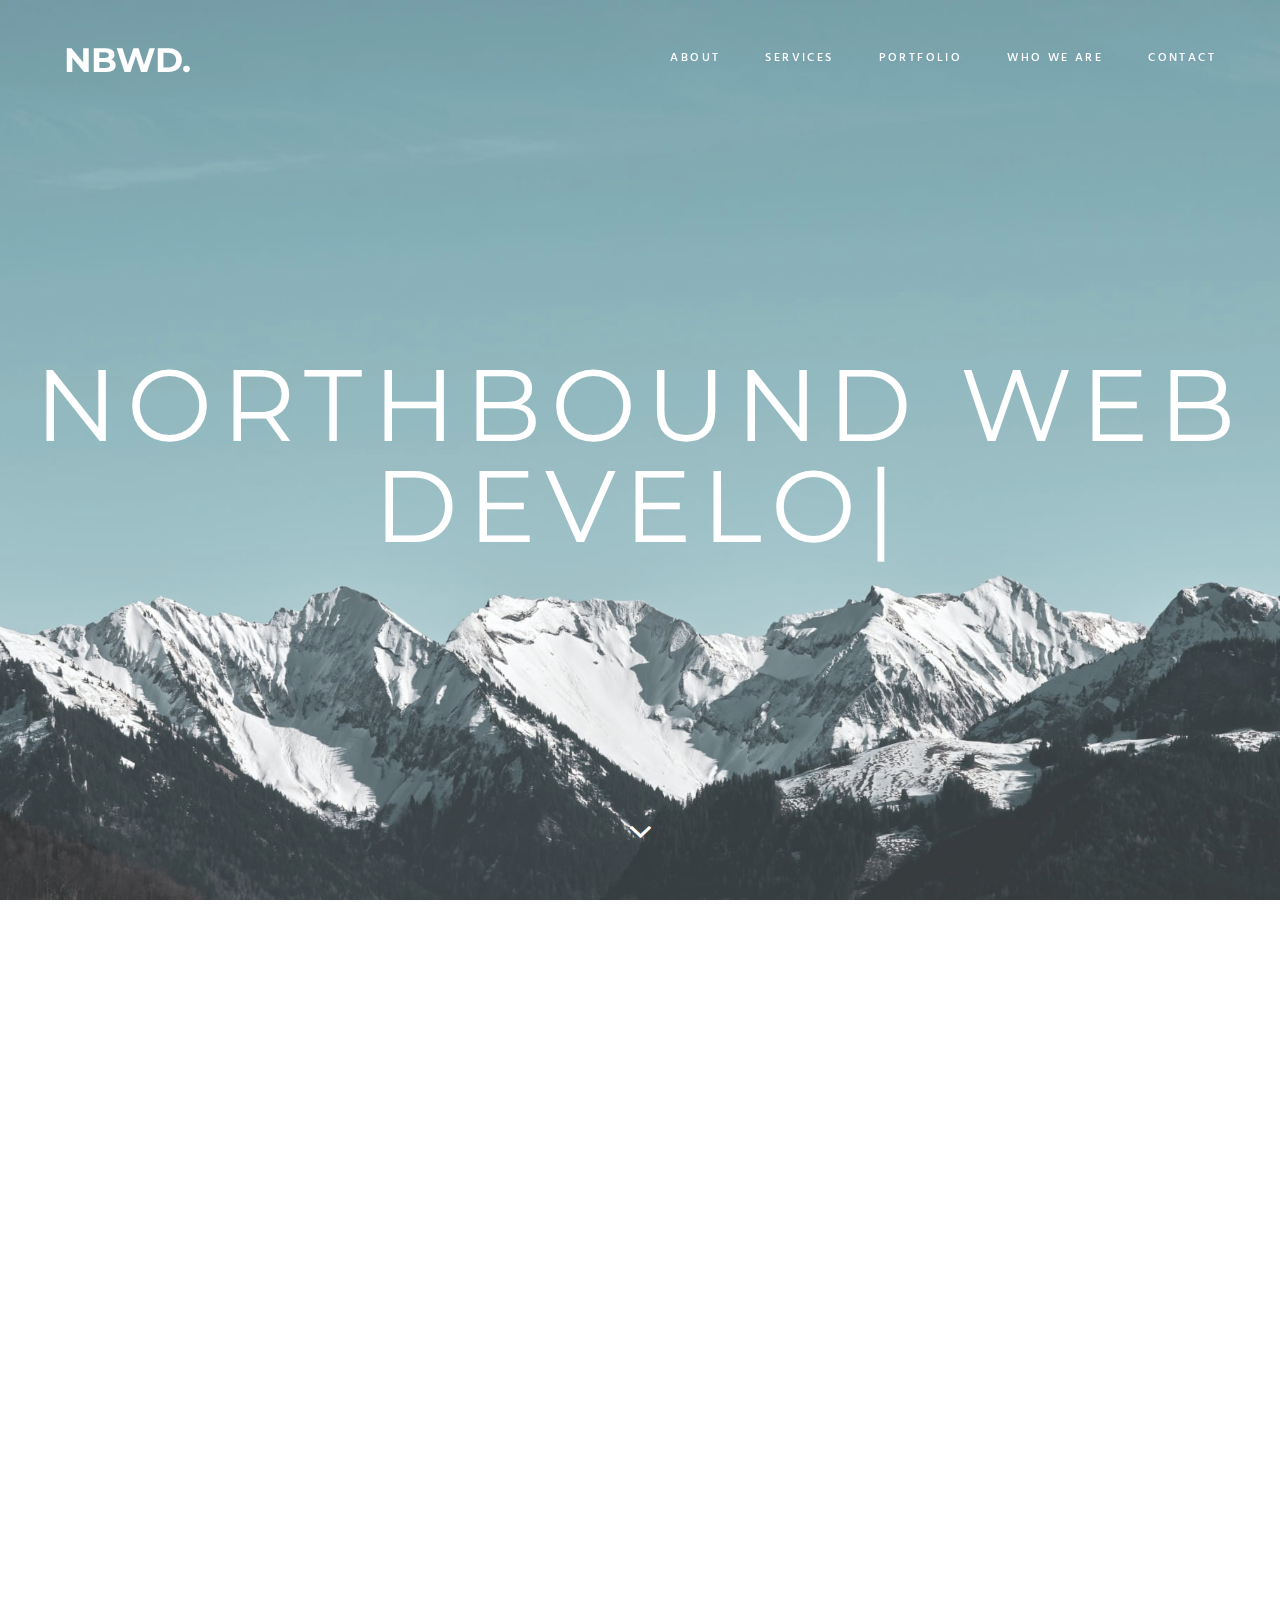
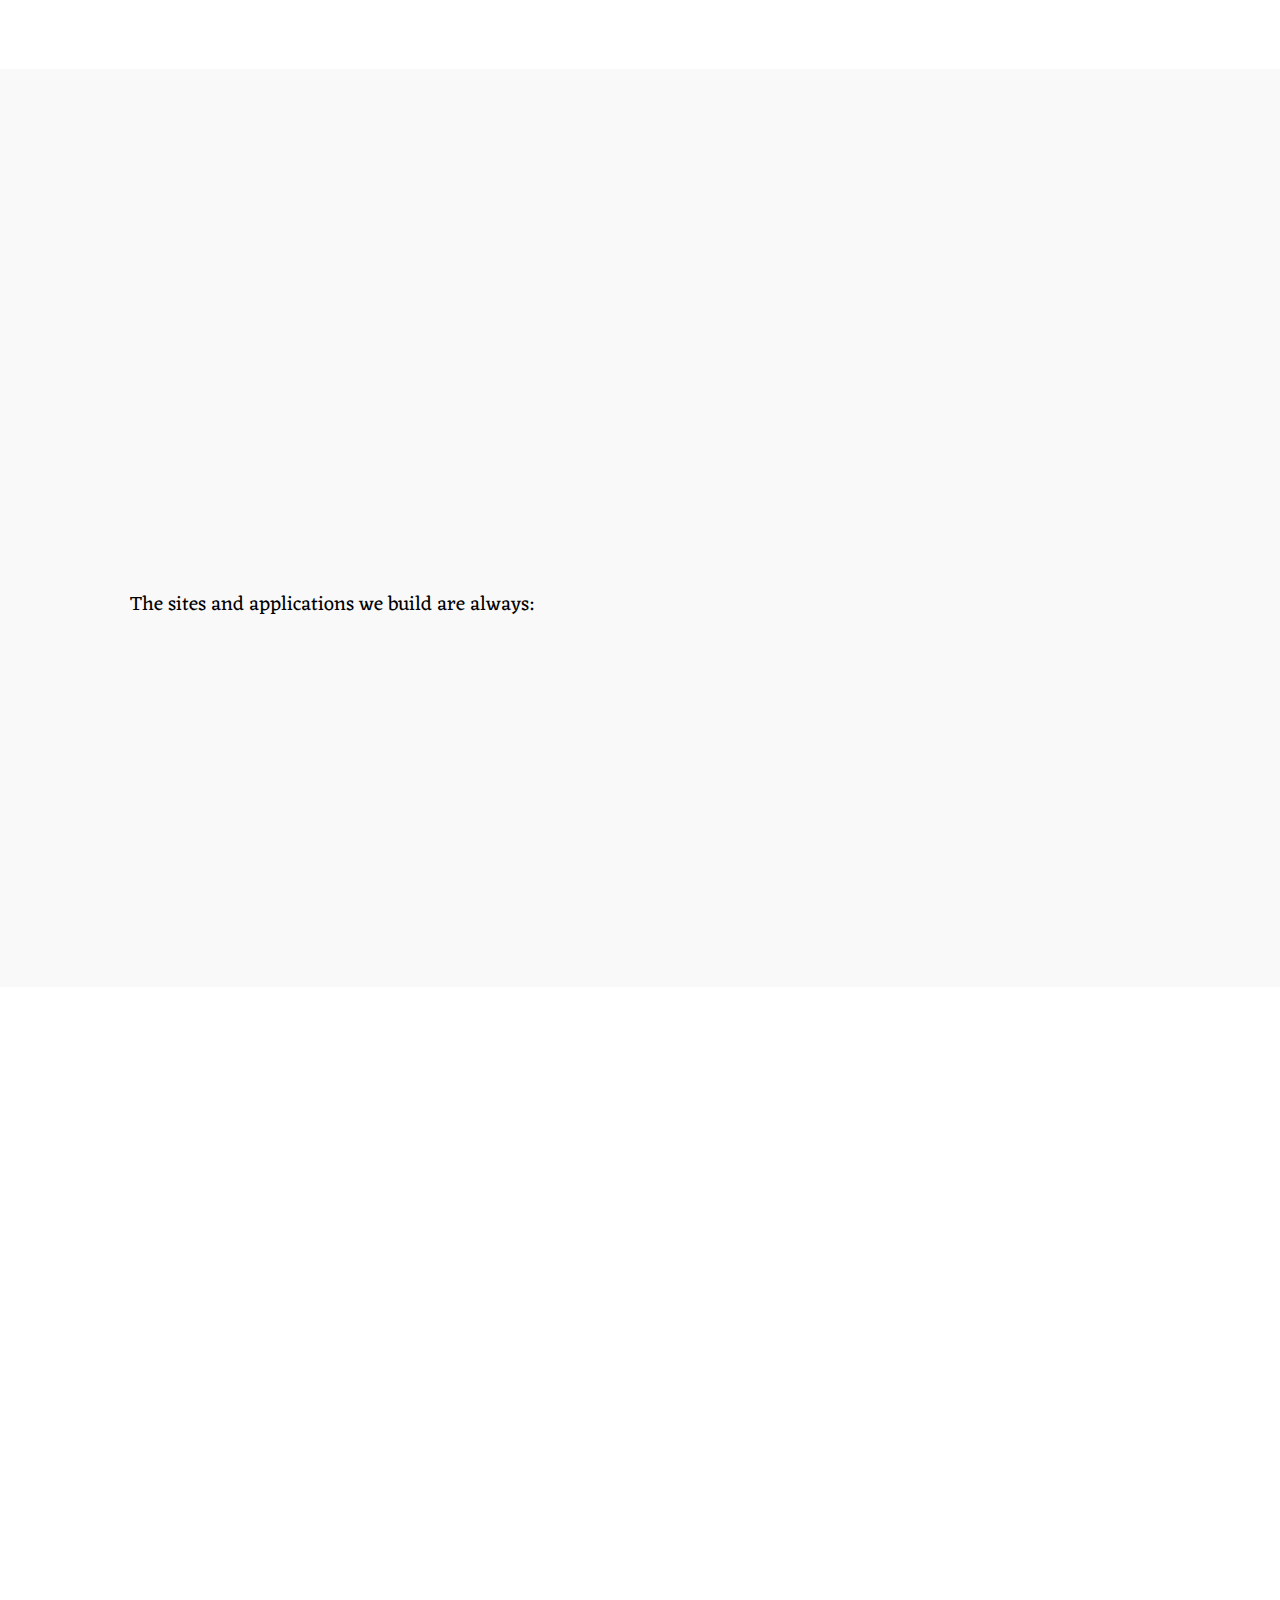
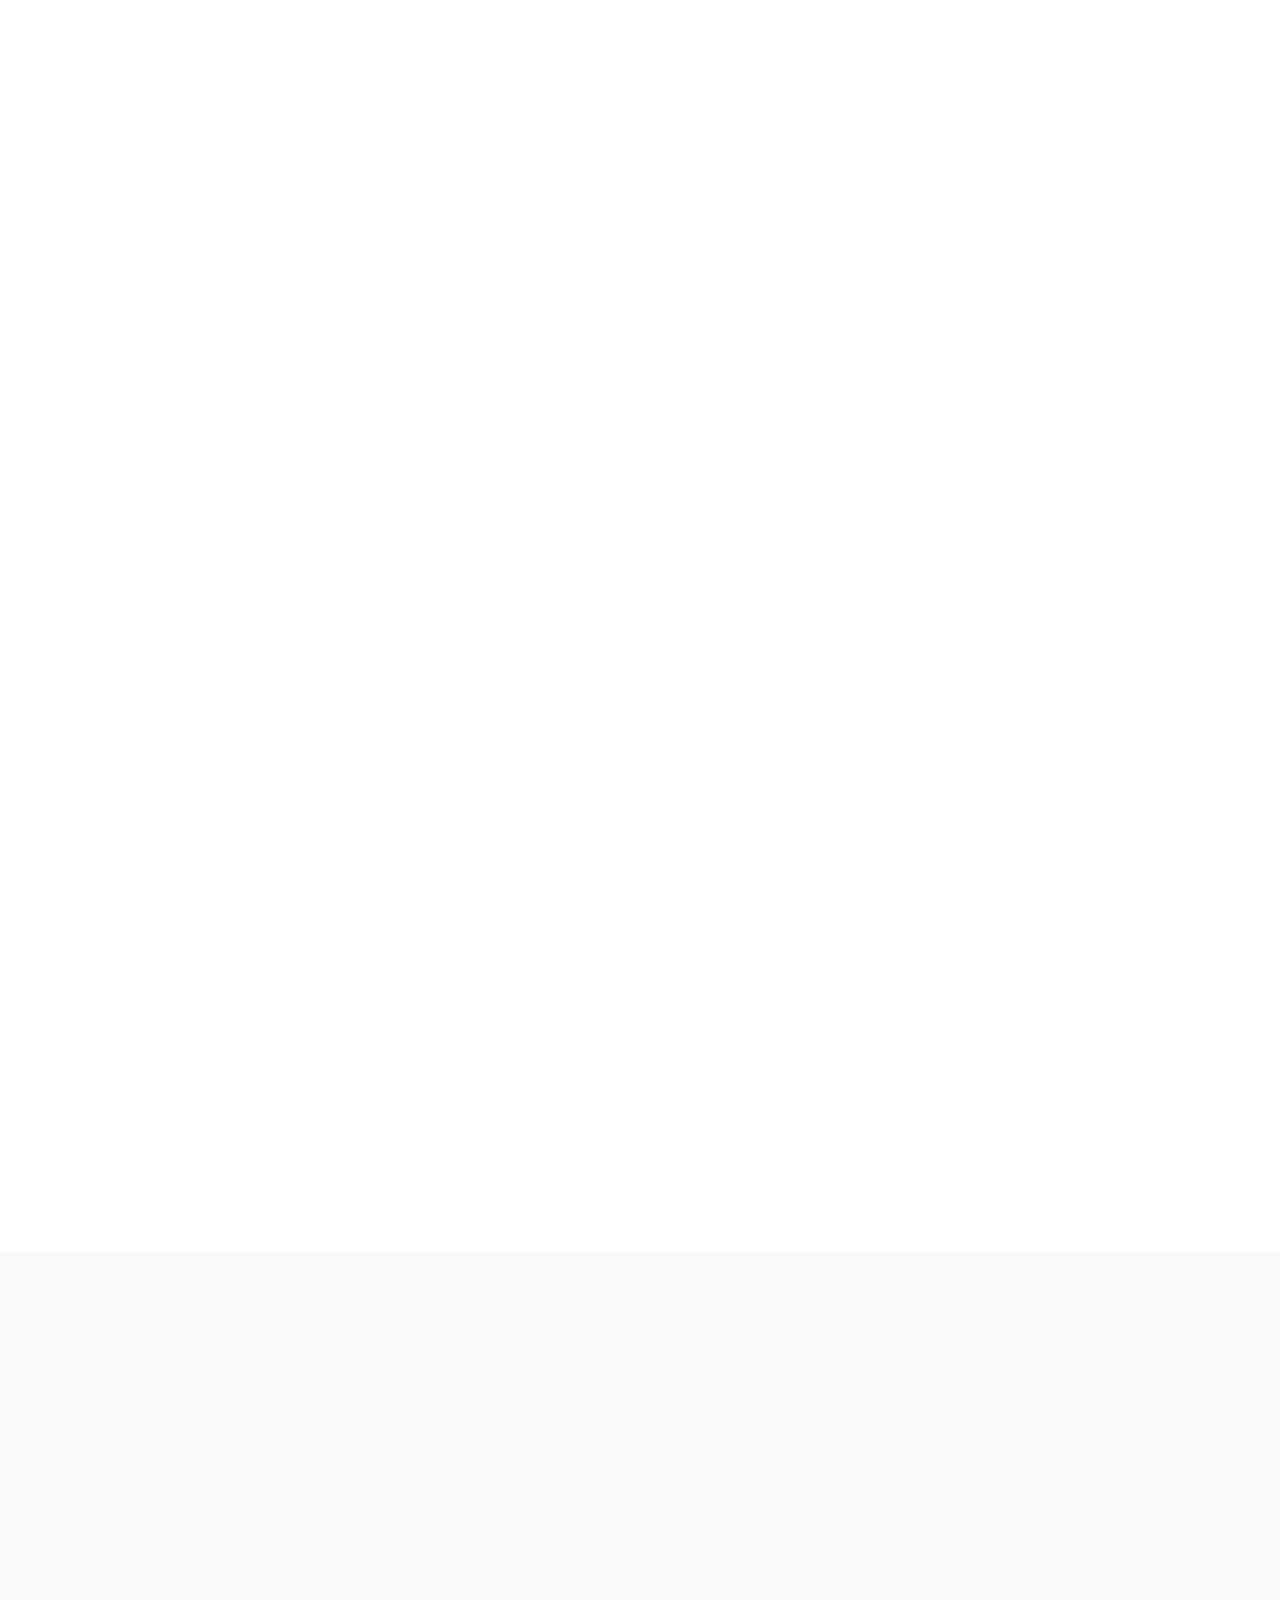
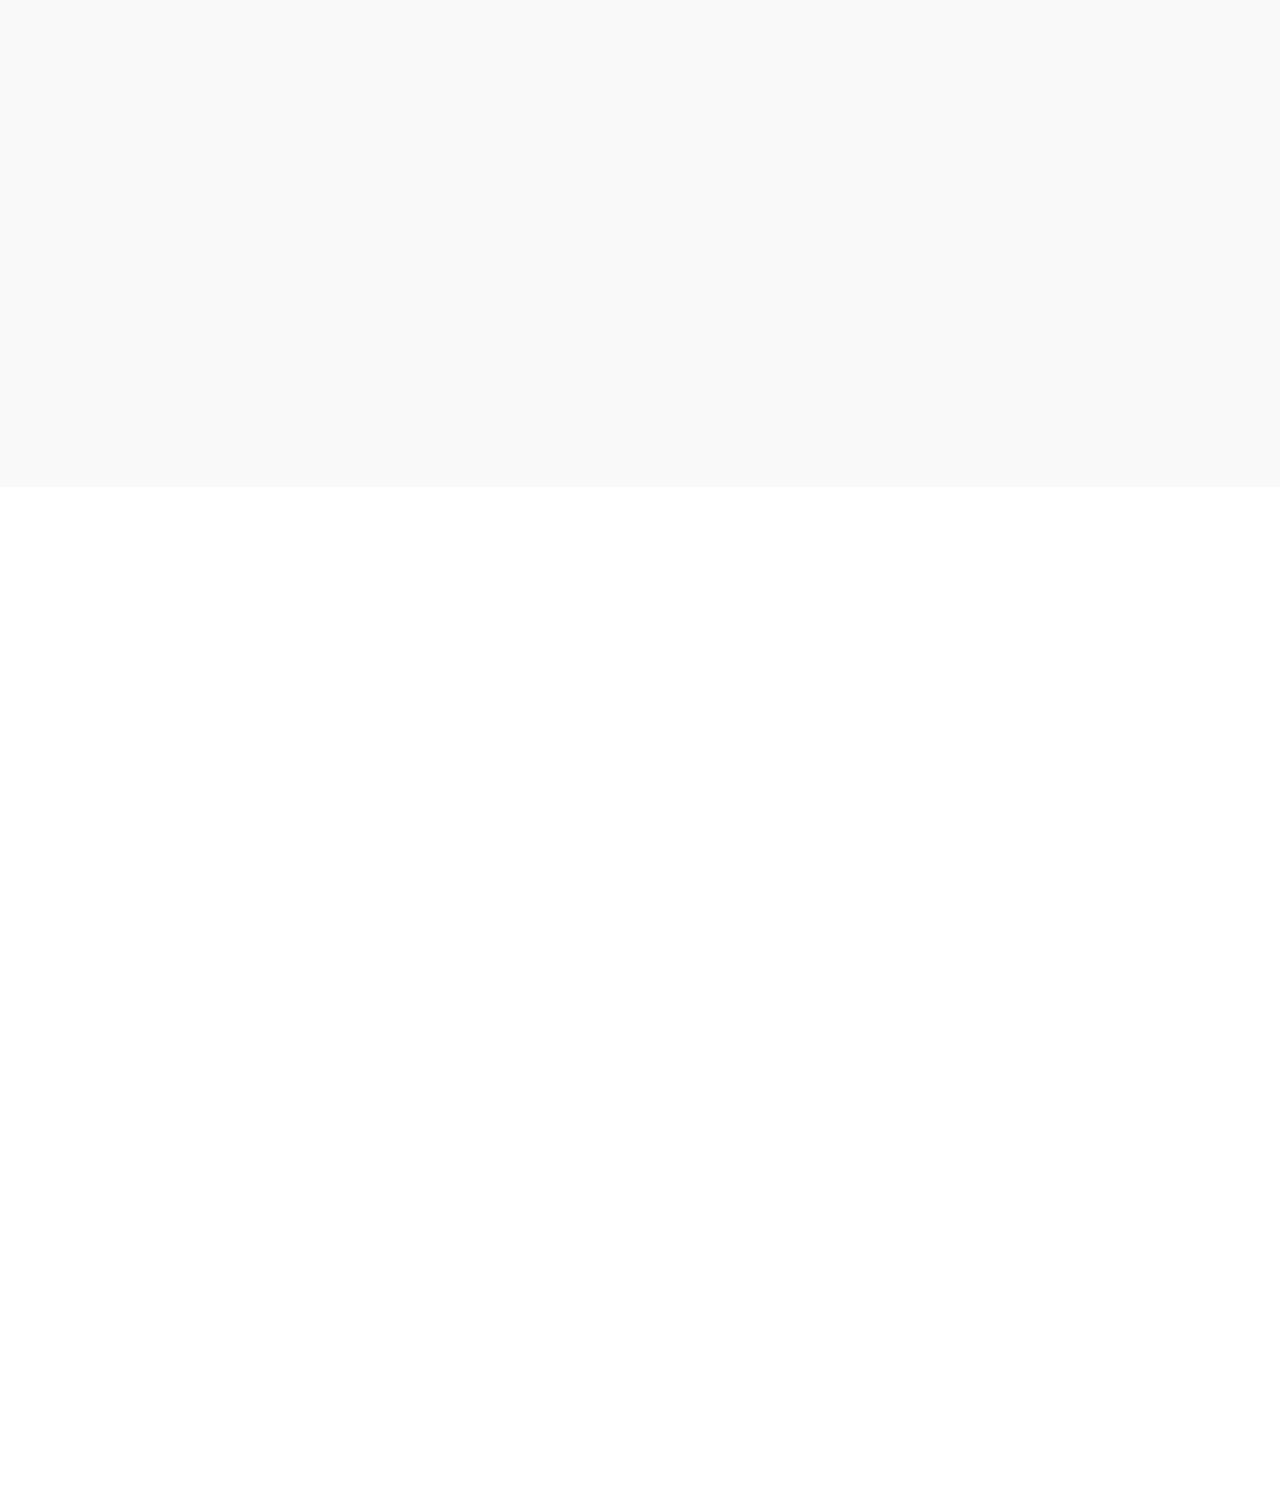
<file: index.html>
<!DOCTYPE html>
<html lang="en">
<head>
	
	<!-- Basic -->
	<meta http-equiv="Content-Type" content="text/html; charset=utf-8" />
	<title>Northbound Web Development</title>
	<meta name="description" content="Northbound Web Development is a family-owned web design and development firm in Denver, Colorado, specializing in mobile-friendly, optimized, accessible websites and web applications.">
	<meta name="keywords" content="web design, web development, denver, colorado">
	
	<!-- Mobile Specific Metas -->
	<meta name="viewport" content="width=device-width, initial-scale=1, user-scalable=yes">
	
	<!-- Load Fonts -->
	<link href="https://fonts.googleapis.com/css?family=Hind:300,400,500,600,700%7CMontserrat:400,700%7CEczar:400,500,600,700,800&display=swap" rel="stylesheet">
	
	<!-- CSS -->
	<link rel="stylesheet" href="css/basic.css" />
	<link rel="stylesheet" href="css/layout.css" />
	<link rel="stylesheet" href="css/blogs.css" />
	<link rel="stylesheet" href="css/ionicons.css" />
	<link rel="stylesheet" href="css/magnific-popup.css" />
	<link rel="stylesheet" href="css/animate.css" />
	
	<!--[if lt IE 9]>
	<script src="http://css3-mediaqueries-js.googlecode.com/svn/trunk/css3-mediaqueries.js"></script>
	<script src="http://html5shim.googlecode.com/svn/trunk/html5.js"></script>
	<![endif]-->
	
	<!-- Favicon -->
	<link rel="shortcut icon" href="images/favicons/favicon-n.ico">
	
</head>

<body>
	
	<!-- Page -->
	<div class="page">

		<!-- Preloader -->
		<div class="preloader">
			<div class="centrize full-width">
				<div class="vertical-center">
					<div class="spinner">
						<div class="double-bounce1"></div>
						<div class="double-bounce2"></div>
					</div>
				</div>
			</div>
		</div>

		<header class="header">
			<div class="fw">
				<div class="logo">
					<a href="#">NBWD.</a>
				</div>
				<a href="#" class="menu-btn"><span></span></a>
				<div class="top-menu">
					<ul>
						<li><a href="#about-section">About</a></li>
						<li><a href="#services-section">Services</a></li>
						<li><a href="#works-section">Portfolio</a></li>
						<li><a href="#blog-section">Who We Are</a></li>
						<li><a href="#contact-section">Contact</a></li>
					</ul>
					<a href="#" class="close"></a>
				</div>
			</div>
		</header>
		
		<!-- Container -->
		<div class="container">

			<!-- Section Started -->
			<div class="section started">
				<div class="slide" style="background-image: url(images/snowy-mountain-range.jpg);"></div>
				<div class="centrize full-width">
					<div class="vertical-center">
						<div class="st-title align-center">
							<div class="typing-title">
								<p>Northbound Web Development</p>
								<p>Mobile Friendly</p>
								<p>Optimized</p>
								<p>Accessible</p>
							</div>
							<span class="typed-title"></span>
						</div>
					</div>
				</div>
				<a href="#" class="mouse-btn"><i class="icon ion ion-chevron-down"></i></a>
			</div>

			<!-- Section About -->
			<div class="section about align-left" id="about-section">
				<div class="fw">
					<div class="text-box">
						<h1 class="animated">Welcome to NBWD. <br />Web design and development <br />from Denver, Colorado.</h1>
						<p class="animated">
							We design and launch websites and web applications for clients of all sizes. <br />Specializing in fast, mobile-friendly, and accessible experiences for your customers, <br />we'll make sure your business has an optimized site that makes you highly visible. <br />Our process is quick and easy from vision to launch. Let us help you grow!
						</p>
					</div>
					<!-- link with little animation -->
					<!-- <div class="bts">
						<a href="#" class="btn extra animated">Download Resume</a>
					</div> -->
				</div>
			</div>

			<!-- Section Services -->
			<div class="section services gray align-left" id="services-section">
				<div class="fw">
					<div class="titles animated">
						<div class="title">What We Do</div>
					</div>
					<div class="row">
						<div class="col col-m-12 col-t-6 col-d-4">
							<div class="service-item animated">
								<div class="circle"><i class="icon ion ion-ios-lightbulb-outline"></i></div>
								<div class="name">Web Design and Development</div>
								<p>If you need assistance with the vision for your site, we can help you craft the style and architecture. Once we agree on a design, we'll build your site.</p>
							</div>
						</div>
						<div class="col col-m-12 col-t-6 col-d-4">
							<div class="service-item animated">
								<div class="circle"><i class="icon ion-ios-paper-outline"></i></div>
								<div class="name">Copy Writing</div>
								<p>Not sure how to tell your story? We can provide professional copy writing services that will make your brand and message shine.</p>
							</div>
						</div>
						<div class="col col-m-12 col-t-6 col-d-4">
							<div class="service-item animated">
								<div class="circle"><i class="icon ion ion-ios-color-wand-outline"></i></div>
								<div class="name">Hosting</div>
								<p>Launching your site is simple. Once you're happy with the demo site, we can help you get it hosted and deployed for the world to see.</p>
							</div>
						</div>
					</div>
					<div class="row">
						<p class="col align-left" id="serviceParagraph">The sites and applications we build are always:</p>
						<div class="col col-m-12 col-t-6 col-d-4">
							<div class="service-item animated">
								<div class="circle"><i class="icon ion ion ion-iphone"></i></div>
								<div class="name">Mobile Friendly</div>
								<p>Almost 60% of internet traffic now occurs on phones. We'll make sure your site looks and performs great on every device and browser.</p>
							</div>
						</div>
						<div class="col col-m-12 col-t-6 col-d-4">
							<div class="service-item animated">
								<div class="circle"><i class="icon ion ion-ios-analytics-outline"></i></div>
								<div class="name">Optimized</div>
								<p>Performance and searchability are essential. We use best practices to ensure that our sites have fast load speeds and high visibility in search engines.</p>
							</div>
						</div>
						<div class="col col-m-12 col-t-6 col-d-4">
							<div class="service-item animated">
								<div class="circle"><i class="icon ion ion-ios-heart-outline"></i></div>
								<div class="name">Accessible</div>
								<p>We hold ourselves to a high standard, using modern techniques and tools to ensure that our sites are accessible to users of all abilities.</p>
							</div>
						</div>
					</div>
				</div>
			</div>

			<!-- Portfolio -->
			<div class="section works align-left" id="works-section">
				<div class="fw">
					<div class="titles animated">
						<div class="title">Recent Projects</div>
					</div>
				<!-- UNUSED FILTER FUNCTIONALITY. RETAINING IN COMMENTS FOR FUTURE USE.
					<div class="filters animated">
						<div class="f_btn active">
							<label><input type="radio" name="fl_radio" value="box-item" />All</label>
						</div>
						<div class="f_btn">
							<label><input type="radio" name="fl_radio" value="f-branding" />Branding</label>
						</div>
						<div class="f_btn">
							<label><input type="radio" name="fl_radio" value="f-mockups" />Mockups</label>
						</div>
						<div class="f_btn">
							<label><input type="radio" name="fl_radio" value="f-ui" />UI Kits</label>
						</div>
						<div class="f_btn">
							<label><input type="radio" name="fl_radio" value="f-photo" />Photography</label>
						</div>
					</div>
				 -->
				 	<!-- THE UNBEARABLE LIGHTNESS OF BEAN -->
					<div class="row box-items">
						<div class="col col-m-12 col-t-6 col-d-6 box-item f-mockups">
							<div class="item animated">
								<div class="desc">
									<div class="image">
										<a href="#popup-1" class="has-popup"><img src="images/works/coffee-shop-website-screenshot.jpg" alt="Screenshot of a coffee shop website showing a cappuccino being poured" loading="lazy"/></a>
									</div>
									<div class="category"></div>
									<div class="name">
										<a href="#popup-1" class="has-popup">The Unbearable Lightness of Bean</a>
									</div>
								</div>
							</div>
							<div id="popup-1" class="popup-box mfp-fade mfp-hide">
								<div class="content">
									<div class="image">
										<img src="images/works/coffee-shop-website-screenshot.jpg" alt="Screenshot of a coffee shop website showing a cappuccino being poured" loading="lazy">
									</div>
									<div class="desc">
										<div class="category"></div>
										<h4>The Unbearable Lightness of Bean</h4>
										<p>
											This clean, fully responsive site for a local coffee shop features smooth, animated navigation and gorgeous, full-page images that make you want to curl up with a cup of joe. It is highly performant despite the image-heavy design.
										</p>
										<p>
											Tech: HTML5, CSS3, JavaScript
										</p>
										<a href="https://lightness-of-bean.netlify.app/" target="_blank" class="btn">View Site</a>
									</div>
								</div>
							</div>
						</div>
						<!-- EDIBLE FOREST FORAYS -->
						<div class="col col-m-12 col-t-6 col-d-6 box-item f-branding">
							<div class="item animated">
								<div class="desc">
									<div class="image">
										<a href="#popup-2" class="has-popup"><img src="images/works/mushroom-foray-website-screenshot.jpg" alt="Screenshot of a mushroom foraging business website, mostly black with a small image of hands holding mushrooms" loading="lazy"/></a>
									</div>
									<div class="category"></div>
									<div class="name">
										<a href="#popup-2" class="has-popup">Edible Forest Forays</a>
									</div>
								</div>
							</div>
							<div id="popup-2" class="popup-box mfp-fade mfp-hide">
								<div class="content">
									<div class="image">
										<img src="images/works/mushroom-foray-website-screenshot.jpg" alt="Screenshot of a mushroom foraging business website, mostly black with a small image of hands holding mushrooms" loading="lazy">
									</div>
									<div class="desc">
										<div class="category"></div>
										<h4>Edible Forest Forays</h4>
										<p>
											The dark and moody aesthetic of this mushroom foraging site reflects the colors and light of the forest where the business owner does his work. This fully responsive site features beautiful photos, booking and newsletter sign-up forms, and a fabulous logo that we designed in-house.
										</p>
										<p>
											Tech: HTML5, CSS3, JavaScript
										</p>
										<a href="https://edibleforestforays.netlify.app/" target="_blank" class="btn">View Site</a>
									</div>
								</div>
							</div>
						</div>
						<!-- REESE + ROVER -->
						<div class="col col-m-12 col-t-6 col-d-6 box-item f-mockups">
							<div class="item animated">
								<div class="desc">
									<div class="image">
										<a href="#popup-3" class="has-popup"><img src="images/works/dog-walking-website-screenshot.jpg" alt="Screenshot of a dog-walking business website showing an Asian woman hugging a fluffy, white dog" loading="lazy"/></a>
									</div>
									<div class="category"></div>
									<div class="name">
										<a href="#popup-3" class="has-popup">Reese + Rover</a>
									</div>
								</div>
							</div>
							<div id="popup-3" class="popup-box mfp-fade mfp-hide">
								<div class="content">
									<div class="image">
										<img src="images/works/dog-walking-website-screenshot.jpg" alt="Screenshot of a dog-walking business website showing an Asian woman hugging a fluffy, white dog" loading="lazy">
									</div>
									<div class="desc">
										<div class="category"></div>
										<h4>Reese + Rover</h4>
										<p>
											This simple, fully responsive site provides a landing page for a local dog-walking business, featuring key information about the owner and her services, as well as a contact form. Of course, the cute puppy pics don't hurt!
										</p>
										<p>
											Tech: HTML5, CSS3, JavaScript
										</p>
										<a href="https://reeseandrover.netlify.app/" target="_blank" class="btn">View Site</a>
									</div>
								</div>
							</div>
						</div>
						<!-- MUCH ADO ABOUT DUMPLING -->
						<div class="col col-m-12 col-t-6 col-d-6 box-item f-branding">
							<div class="item animated">
								<div class="desc">
									<div class="image">
										<a href="#popup-4" class="has-popup"><img src="images/works/dumpling-restaurant-website-screenshot.jpg" alt="Screenshot of a dumpling restaurant website, with an image of a steamer basket full of soup dumplings" loading="lazy"/></a>
									</div>
									<div class="category"></div>
									<div class="name">
										<a href="#popup-4" class="has-popup">Much Ado About Dumpling</a>
									</div>
								</div>
							</div>
							<div id="popup-4" class="popup-box mfp-fade mfp-hide">
								<div class="content">
									<div class="image">
										<img src="images/works/dumpling-restaurant-website-screenshot.jpg" alt="Screenshot of a dumpling restaurant website, with an image of a steamer basket full of soup dumplings" loading="lazy">
									</div>
									<div class="desc">
										<div class="category"></div>
										<h4>Much Ado About Dumpling</h4>
										<p>
											This fully responsive site for a dumpling restaurant lets images of the incredible food do most of the talking. The site is updated weekly with new menu items. We dare you not to drool!
										</p>
										<p>
											Tech: HTML5, CSS3, JavaScript
										</p>
										<a href="https://about-dumpling.netlify.app/" target="_blank" class="btn">View Site</a>
									</div>
								</div>
							</div>
						</div>
						<!-- THE FLAVOR DATABASE -->
						<div class="col col-m-12 col-t-6 col-d-6 box-item f-photo">
							<div class="item animated">
								<div class="desc">
									<div class="image">
										<a href="#popup-5" class="has-popup"><img src="images/works/flavor-pairing-application-screenshot.jpg" alt="Screenshot of a cooking-related website, featuring introductory text and an image of anise" loading="lazy"/></a>
									</div>
									<div class="category"></div>
									<div class="name">
										<a href="#popup-5" class="has-popup">The Flavor Database</a>
									</div>
								</div>
							</div>
							<div id="popup-5" class="popup-box mfp-fade mfp-hide">
								<div class="content">
									<div class="image">
										<img src="images/works/flavor-pairing-application-screenshot.jpg" alt="Screenshot of a cooking-related website, featuring introductory text and an image of anise" loading="lazy">
									</div>
									<div class="desc">
										<div class="category"></div>
										<h4>The Flavor Database</h4>
										<p>
											This full-stack web application with local authorization helps cooks and chefs spark their creativity. Pulling from a custom-built database populated with content from The Flavor Bible (a must-have book), this app allows users to search for specific ingredients, get flavor pairing recommendations, create, annotate, and save specific pairings, and view and upvote pairings saved by other users.
										</p>
										<p>
											Tech: HTML5, EJS, CSS3, Tailwind CSS, JavaScript, Node.js, Express.js, MongoDB
										</p>
										<a href="https://the-flavor-db.cyclic.app/" target="_blank" class="btn">View Application</a>
									</div>
								</div>
							</div>
						</div>
						<!-- MY CHRONICLE -->
						<div class="col col-m-12 col-t-6 col-d-6 box-item f-ui">
							<div class="item animated">
								<div class="desc">
									<div class="image">
										<a href="#popup-6" class="has-popup"><img src="images/works/health-storytelling-application-screenshot.jpg" alt="Screenshot of a health-related website, featuring introductory text and an image of a Black woman writing in a journal" loading="lazy"/></a>
									</div>
									<div class="category"></div>
									<div class="name">
										<a href="#popup-6" class="has-popup">MyChronicle</a>
									</div>
								</div>
							</div>
							<div id="popup-6" class="popup-box mfp-fade mfp-hide">
								<div class="content">
									<div class="image">
										<img src="images/works/health-storytelling-application-screenshot.jpg" alt="Screenshot of a health-related website, featuring introductory text and an image of a Black woman writing in a journal" loading="lazy">
									</div>
									<div class="desc">
										<div class="category"></div>
										<h4>MyChronicle</h4>
										<p>
											This full-stack web application helps people with chronic, undiagnosed illnesses capture and communicate key details about their health. Dynamic forms give users the ability to tell their stories in whatever format makes sense to them, and to keep their stories private or share them with others. Users can also upload and annotate important medical records. The application is fully responsive and supports both Google and local authorization.
										</p>
										<p>
											Tech: HTML5, Handlebars, CSS3, Materialize CSS, JavaScript, Node.js, Express.js, MongoDB
										</p>
										<a href="https://my-chronicle.onrender.com/" target="_blank" class="btn">View Application</a>
									</div>
								</div>
							</div>
						</div>
					</div>
					<div class="clear"></div>
				</div>
			</div>
			
			<!-- OUR TEAM -->
			<div class="section works align-left gray" id="blog-section">
				<div class="fw">
					<div class="titles animated">
						<div class="title">Our Team</div>
					</div>
					<div class="row blog-items">
						<div class="col col-m-12 col-t-4 col-d-4">
							<div class="blog-item animated">
								<div class="image">
									<img src="images/team/mark-halverstadt-headshot.jpg" alt="Photo of a Korean American man wearing glasses and smiling" loading="lazy"/>
								</div>
								<h4 class="name">Mark Halverstadt</h4>
								<p>Software Engineer</p>
								<div class="st-soc animated">
									<a target="blank" href="https://www.linkedin.com/in/mark-halverstadt/"><i class="icon ion ion-social-linkedin"></i></a>
									<a target="blank" href="https://github.com/mhalverstadt"><i class="icon ion ion-social-github"></i></a>
									<a target="blank" href="https://twitter.com/MarkHalverstadt"><i class="icon ion ion-social-twitter"></i></a>
								</div>
							</div>
						</div>
						<div class="col col-m-12 col-t-4 col-d-4">
							<div class="blog-item animated">
								<div class="image">
									<img src="images/team/ashleigh-halverstadt-headshot.jpg" alt="Photo of a white woman with pixie-style brown hair smiling" loading="lazy"/>
								</div>
								<h4 class="name">Ashleigh Halverstadt</h4>
								<p>Software Engineer</p>
								<div class="st-soc animated">
									<a target="blank" href="https://www.linkedin.com/in/ashleighhalverstadt/"><i class="icon ion ion-social-linkedin"></i></a>
									<a target="blank" href="https://github.com/heretoshleigh"><i class="icon ion ion-social-github"></i></a>
									<a target="blank" href="https://twitter.com/heretoshleigh"><i class="icon ion ion-social-twitter"></i></a>
								</div>
							</div>
						</div>
					</div>
					<div class="clear"></div>
				</div>
			</div>

			<!-- CONTACT US -->
			<div class="section contacts align-left" id="contact-section">
				<div class="fw">
					<div class="titles animated">
						<div class="title">Contact Us</div>
					</div>
					<div class="contact-form">
						<form id="cform" method="post">
							<div class="row">
								<div class="col col-m-12 col-t-6 col-d-6 animated">
									<div class="value">
										<input type="text" name="name" placeholder="Name" required/>
									</div>
								</div>
								<div class="col col-m-12 col-t-6 col-d-6 animated">
									<div class="value">
										<input type="tel" name="tel" placeholder="Phone" required/>
									</div>
								</div>
								<div class="col col-m-12 col-t-6 col-d-6 animated">
									<div class="value">
										<input type="text" name="email" placeholder="Email" required/>
									</div>
								</div>
								<div class="col col-m-12 col-t-6 col-d-6 animated">
									<div class="value">
										<input type="text" name="subject" placeholder="Subject" required/>
									</div>
								</div>
								<div class="col col-m-12 col-t-12 col-d-12 animated">
									<div class="value">
										<textarea name="message" placeholder="Tell us more about your needs..." required></textarea>
									</div>
								</div>
								<div class="col col-m-12 col-t-12 col-d-12 animated">
									<a href="#" class="btn" onclick="$('#cform').submit(); return false;">Send Message</a>
								</div>
							</div>
						</form>
						<div class="alert-success">
							<p>Thanks for reaching out! We'll be in touch with you shortly.</p>
						</div>
					</div>
				</div>
			</div>

			<!-- Footer -->
			<footer class="align-center">
				<div class="copy animated">© Northbound Web Development</div>
				<!-- <div class="st-soc animated">
					<a target="blank" href="https://www.facebook.com"><i class="icon ion ion-social-facebook"></i></a>
					<a target="blank" href="https://github.com"><i class="icon ion ion-social-github"></i></a>
					<a target="blank" href="https://twitter.com"><i class="icon ion ion-social-twitter"></i></a>
					<a target="blank" href="https://www.youtube.com"><i class="icon ion ion-social-youtube"></i></a>
					<a target="blank" href="https://plus.google.com"><i class="icon ion ion-social-googleplus"></i></a>
				</div> -->
			</footer>
			
		</div>

	</div>
	
	<!-- jQuery Scripts -->
	<script src="js/jquery.min.js"></script>
	<script src="js/jquery.validate.js"></script>
	<script src="js/masonry.pkgd.js"></script>
	<script src="js/imagesloaded.pkgd.js"></script>
	<script src="js/masonry-filter.js"></script>
	<script src="js/magnific-popup.js"></script>
	<script src="js/scrollreveal.js"></script>
	<script src="js/jquery.mb.YTPlayer.js"></script>
	<script src="js/particles.js"></script>
	<script src="js/typed.js"></script>
	
	<!-- Main Scripts -->
	<script src="js/main.js"></script>
	
</body>
</html>
</file>
<file: css/basic.css>
/**
*	Hendrie (HTML)
*	Copyright © Hendrie by beshleyua. All Rights Reserved.
**/

/* TABLE OF CONTENTS
	1. Basic
	2. Container
	3. Columns
	4. Typography
	5. Links
	6. Buttons
	7. Preloader
	8. Forms
	9. Lists
	10. Code
	11. Tables
	12. Alignment
	13. Text Formating
	14. Blockquote
	15. Animations
*/

/* 1. Basic */
html {
	margin-right: 0!important;
}

body {
	margin: 0;
	padding: 0;
	border: none;
	font-family: 'Hind', helvetica;
	font-size: 20px;
	color: #898989;
	background: #ffffff;
	line-height: 20px;
	letter-spacing: 0em;
	font-weight: 300;
}

.page {
	position: relative;
	overflow: hidden;
}

* {
	box-sizing: border-box;
	-webkit-box-sizing: border-box;
}

.clear {
	clear: both;
}

/* 2. Container */
.container {
	position: relative;
}

.fw {
	margin: 0 auto;
	position: relative;
	max-width: 1020px;
}

@media (max-width: 1079px) {
	.fw {
		padding: 0 5%;
		max-width: 100%;
	}

}

/* 3. Columns */
.row {
	margin: 0 -25px;
	padding: 0 0 50px 0;
	position: relative;
}

.row:last-child {
	padding: 0;
}

.row .col {
	padding: 0 25px;
}

@media (min-width: 1080px) {
	.row .col.col-d-12,
	.row .col.col-d-11,
	.row .col.col-d-10,
	.row .col.col-d-9,
	.row .col.col-d-8,
	.row .col.col-d-7,
	.row .col.col-d-6,
	.row .col.col-d-5,
	.row .col.col-d-4,
	.row .col.col-d-3,
	.row .col.col-d-2,
	.row .col.col-d-1 {
		float: left;
	}

	.row .col.col-d-12 {
		width: 99.996%;
	}

	.row .col.col-d-11 {
		width: 91.663%;
	}

	.row .col.col-d-10 {
		width: 83.333%;
	}

	.row .col.col-d-9 {
		width: 74.997%;
	}

	.row .col.col-d-8 {
		width: 66.664%;
	}

	.row .col.col-d-7 {
		width: 58.331%;
	}

	.row .col.col-d-6 {
		width: 49.998%;
	}

	.row .col.col-d-5 {
		width: 41.665%;
	}

	.row .col.col-d-4 {
		width: 33.332%;
	}

	.row .col.col-d-3 {
		width: 24.999%;
	}

	.row .col.col-d-2 {
		width: 16.666%;
	}

	.row .col.col-d-1 {
		width: 8.333%;
	}

}

@media (max-width: 1079px) {
	.row .col.col-t-12,
	.row .col.col-t-11,
	.row .col.col-t-10,
	.row .col.col-t-9,
	.row .col.col-t-8,
	.row .col.col-t-7,
	.row .col.col-t-6,
	.row .col.col-t-5,
	.row .col.col-t-4,
	.row .col.col-t-3,
	.row .col.col-t-2,
	.row .col.col-t-1 {
		float: left;
	}

	.row .col.col-t-12 {
		width: 99.996%;
	}

	.row .col.col-t-11 {
		width: 91.663%;
	}

	.row .col.col-t-10 {
		width: 83.333%;
	}

	.row .col.col-t-9 {
		width: 74.997%;
	}

	.row .col.col-t-8 {
		width: 66.664%;
	}

	.row .col.col-t-7 {
		width: 58.331%;
	}

	.row .col.col-t-6 {
		width: 49.998%;
	}

	.row .col.col-t-5 {
		width: 41.665%;
	}

	.row .col.col-t-4 {
		width: 33.332%;
	}

	.row .col.col-t-3 {
		width: 24.999%;
	}

	.row .col.col-t-2 {
		width: 16.666%;
	}

	.row .col.col-t-1 {
		width: 8.333%;
	}

}

@media (max-width: 720px) {
	.row .col.col-m-12,
	.row .col.col-m-11,
	.row .col.col-m-10,
	.row .col.col-m-9,
	.row .col.col-m-8,
	.row .col.col-m-7,
	.row .col.col-m-6,
	.row .col.col-m-5,
	.row .col.col-m-4,
	.row .col.col-m-3,
	.row .col.col-m-2,
	.row .col.col-m-1 {
		float: left;
	}

	.row .col.col-m-12 {
		width: 99.996%;
	}

	.row .col.col-m-11 {
		width: 91.663%;
	}

	.row .col.col-m-10 {
		width: 83.333%;
	}

	.row .col.col-m-9 {
		width: 74.997%;
	}

	.row .col.col-m-8 {
		width: 66.664%;
	}

	.row .col.col-m-7 {
		width: 58.331%;
	}

	.row .col.col-m-6 {
		width: 49.998%;
	}

	.row .col.col-m-5 {
		width: 41.665%;
	}

	.row .col.col-m-4 {
		width: 33.332%;
	}

	.row .col.col-m-3 {
		width: 24.999%;
	}

	.row .col.col-m-2 {
		width: 16.666%;
	}

	.row .col.col-m-1 {
		width: 8.333%;
	}

}

.row:after {
	content: '';
	display: block;
	clear: both;
}

/* 4. Typography */
h1,
h2,
h3,
h4,
h5,
h6 {
	margin: 28px 0;
	font-weight: 400;
	font-family: 'Eczar', helvetica;
	color: #292929;
}

@media (max-width: 1079px) {
	h1,
	h2,
	h3,
	h4,
	h5,
	h6 {
		margin: 0 0 28px 0;
	}

}

h1 {
	font-size: 52px;
	line-height: 64px;
}

@media (max-width: 1079px) {
	h1 {
		font-size: 28px;
		line-height: 40px;
	}

}

h2 {
	font-size: 46px;
	line-height: 58px;
}

@media (max-width: 1079px) {
	h2 {
		font-size: 30px;
		line-height: 38px;
	}

}

h3 {
	font-size: 40px;
	line-height: 52px;
}

@media (max-width: 1079px) {
	h3 {
		font-size: 26px;
		line-height: 33px;
	}

}

h4 {
	font-size: 34px;
	line-height: 46px;
}

@media (max-width: 1079px) {
	h4 {
		font-size: 26px;
		line-height: 34px;
	}

}

h5 {
	font-size: 28px;
	line-height: 40px;
}

@media (max-width: 1079px) {
	h5 {
		font-size: 20px;
		line-height: 28px;
	}

}

h6 {
	font-size: 22px;
	line-height: 34px;
}

@media (max-width: 1079px) {
	h6 {
		font-size: 14px;
		line-height: 22px;
	}

}

p {
	margin: 25px 0;
	padding: 0;
	font-size: 20px;
	color: #999999;
	line-height: 34px;
}

@media (max-width: 1079px) {
	p {
		font-size: 17px;
		line-height: 30px;
	}

}

strong {
	font-weight: 500;
	color: #292929;
}

/* 5. Links */
a {
	color: #292929;
	text-decoration: none;
	opacity: 1;
	outline: none;
}

a:hover {
	text-decoration: none;
}

/* 6. Buttons */
a.btn,
.btn {
	padding: 2px 0 0 0;
	display: inline-block;
	vertical-align: top;
	font-size: 12px;
	color: #292929;
	letter-spacing: 0.2em;
	font-weight: 500;
	line-height: 12px;
	text-transform: uppercase;
	cursor: pointer;
	box-shadow: inset 0 -6px 0 #ede574;
	-moz-box-shadow: inset 0 -6px 0 #ede574;
	-webkit-box-shadow: inset 0 -6px 0 #ede574;
	-khtml-box-shadow: inset 0 -6px 0 #ede574;
	transition: all 0.4s ease 0s;
	-moz-transition: all 0.4s ease 0s;
	-webkit-transition: all 0.4s ease 0s;
	-o-transition: all 0.4s ease 0s;
}

a.btn:hover,
.btn:hover {
	box-shadow: inset 0 -14px 0 #ede574;
	-moz-box-shadow: inset 0 -14px 0 #ede574;
	-webkit-box-shadow: inset 0 -14px 0 #ede574;
	-khtml-box-shadow: inset 0 -14px 0 #ede574;
}

/* 7. Preloader */
.preloader {
	position: fixed;
	top: 0;
	left: 0;
	width: 100%;
	height: 100%;
	text-align: center;
	background: #ffffff;
	z-index: 1000;
}

.preloader .spinner {
	width: 40px;
	height: 40px;
	display: inline-block;
	position: relative;
}

.preloader .spinner .double-bounce1,
.preloader .spinner .double-bounce2 {
	width: 100%;
	height: 100%;
	background: #ede574;
	opacity: 0.8;
	position: absolute;
	top: 0;
	left: 0;
	-webkit-animation: sk-bounce 2s infinite ease-in-out;
	animation: sk-bounce 2s infinite ease-in-out;
	border-radius: 50%;
	-moz-border-radius: 50%;
	-webkit-border-radius: 50%;
	-khtml-border-radius: 50%;
}

.preloader .spinner .double-bounce2 {
	-webkit-animation-delay: -1s;
	animation-delay: -1s;
}

/* 8. Forms */
input,
textarea,
button {
	margin: 0 0 25px 0;
	padding: 0;
	display: block;
	width: 100%;
	height: 48px;
	font-size: 14px;
	color: #292929;
	letter-spacing: 0.03em;
	font-weight: 500;
	-webkit-appearance: none;
	-moz-appearance: none;
	resize: none;
	outline: 0;
	background: none;
	border: none;
	border-bottom: 1px solid rgba(0, 0, 0, 0.1);
	transition: all 0.4s ease 0s;
	-moz-transition: all 0.4s ease 0s;
	-webkit-transition: all 0.4s ease 0s;
	-o-transition: all 0.4s ease 0s;
}

input:focus,
textarea:focus,
button:focus {
	color: #292929;
	border-bottom: 1px solid #292929;
}

textarea {
	margin: 0 0 35px 0;
	padding: 20px 0;
	height: 120px;
}

button {
	width: auto;
	display: inline-block;
	vertical-align: top;
	border: none;
	cursor: pointer;
}

label,
legend {
	display: block;
	padding-bottom: 10px;
	font-family: 'Hind', helvetica;
	font-size: 20px;
}

fieldset {
	border-width: 0;
	padding: 0;
}

input[type="checkbox"],
input[type="radio"] {
	display: inline;
}

::-webkit-input-placeholder {
	color: #898989;
}

:-moz-placeholder {
	color: #898989;
}

::-moz-placeholder {
	color: #898989;
}

:-ms-input-placeholder {
	color: #898989;
}

input:focus::-webkit-input-placeholder,
textarea:focus::-webkit-input-placeholder {
	color: #292929;
}

input:focus:-moz-placeholder,
textarea:focus:-moz-placeholder {
	color: #292929;
}

input:focus::-moz-placeholder,
textarea:focus::-moz-placeholder {
	color: #292929;
}

input:focus:-ms-input-placeholder,
textarea:focus:-ms-input-placeholder {
	color: #292929;
}

label.error {
	display: none!important;
}

input.error::-moz-placeholder,
textarea.error::-moz-placeholder {
	color: red;
}

input.error:-moz-placeholder,
textarea.error:-moz-placeholder {
	color: red;
}

input.error:-ms-input-placeholder,
textarea.error:-ms-input-placeholder {
	color: red;
}

input.error::-webkit-input-placeholder,
textarea.error::-webkit-input-placeholder {
	color: red;
}

/* 9. Lists */
ol,
ul {
	list-style: none;
	margin-top: 0px;
	margin-bottom: 0px;
	padding-left: 0px;
}

ul ul,
ul ol,
ol ol,
ol ul {
	margin-bottom: 0px;
}

li {
	margin-bottom: 0px;
}

/* 10. Code */
code {
	background: #f9f9f9;
	font-size: 16px;
	font-family: 'Hind', helvetica;
	margin: 20px 0;
	padding: 10px 20px;
}

/* 11. Tables */
table {
	width: 100%;
	margin: 30px 0;
	padding: 0;
	border-collapse: collapse;
}

th {
	font-weight: 500;
	border: none;
	border-bottom: 1px solid #f9f9f9;
	color: #292929;
	padding: 12px 15px;
	text-align: left;
}

td {
	border: none;
	border-bottom: 1px solid #f9f9f9;
	padding: 12px 15px;
	text-align: left;
	color: #898989;
}

/* 12. Alignment */
.align-center {
	text-align: center !important;
}

.align-right {
	text-align: right !important;
}

.align-left {
	text-align: left !important;
}

.pull-right {
	float: right !important;
}

.pull-left {
	float: left !important;
}

.pull-none {
	float: none !important;
}

.full-width {
	max-width: 100% !important;
	width: 100% !important;
}

.full-max-width {
	max-width: 100% !important;
	width: auto !important;
}

.centrize {
	display: table !important;
	table-layout: fixed !important;
	height: 100% !important;
	position: relative !important;
}

.vertical-center {
	display: table-cell !important;
	vertical-align: middle !important;
}

/* 13. Text Formating */
.text-uppercase {
	text-transform: uppercase !important;
}

.text-lowercase {
	text-transform: lowercase !important;
}

.text-capitalize {
	text-transform: capitalize !important;
}

.text-regular {
	font-weight: 400 !important;
}

.text-bold {
	font-weight: 700 !important;
}

.text-italic {
	font-style: italic !important;
}

/* 14. Blockquote */
blockquote {
	font-family: 'Hind', helvetica;
}

/* 15. Animations */
/* Mouse Button */
@keyframes mouse-anim {
	0% {
		top: 0px;
	}

	50% {
		top: 10px;
	}

	100% {
		top: 0px;
	}

}
</file>
<file: css/layout.css>
/**
*	Hendrie (HTML)
*	Copyright © Hendrie by beshleyua. All Rights Reserved.
**/

/* TABLE OF CONTENTS
	1. Header
	2. Section
	3. Started
	4. About
	5. Services
	6. Portfolio
	7. Contacts
	8. Footer
	9. Popups
*/

/* 1. Header */
.header {
	padding: 50px 0;
	position: fixed;
	top: 0;
	left: 0;
	width: 100%;
	z-index: 20;
	opacity: 1;
	visibility: visible;
	transition: all 0.4s ease 0s;
	-moz-transition: all 0.4s ease 0s;
	-webkit-transition: all 0.4s ease 0s;
	-o-transition: all 0.4s ease 0s;
}

.header.filled {
	padding: 35px 0;
	background: #ffffff;
	opacity: 1;
	visibility: visible;
	box-shadow: 0 25px 50px rgba(0, 0, 0, 0.045);
	-moz-box-shadow: 0 25px 50px rgba(0, 0, 0, 0.045);
	-webkit-box-shadow: 0 25px 50px rgba(0, 0, 0, 0.045);
	-khtml-box-shadow: 0 25px 50px rgba(0, 0, 0, 0.045);
}

@media (max-width: 1079px) {
	.header.filled {
		padding: 30px 0;
	}

}

.header.filled .logo a {
	color: #292929;
}

.header.filled .menu-btn span {
	background: #292929;
}

.header.filled .menu-btn span:before,
.header.filled .menu-btn span:after {
	background: #292929;
}

.header.filled .top-menu ul li a {
	color: #292929;
}

@media (max-width: 1079px) {
	.header {
		padding: 30px 0;
	}

}

.header .fw {
	padding: 0 5%;
	max-width: 100%;
}

.header .logo {
	float: left;
	font-family: 'Montserrat', helvetica;
	font-size: 34px;
	font-weight: 700;
}

.header .logo a {
	color: #ffffff;
}

.header .menu-btn {
	position: relative;
	float: right;
	display: none;
	width: 24px;
	height: 24px;
	transition: all 0.4s ease 0s;
	-moz-transition: all 0.4s ease 0s;
	-webkit-transition: all 0.4s ease 0s;
	-o-transition: all 0.4s ease 0s;
}

@media (max-width: 1079px) {
	.header .menu-btn {
		display: block;
	}

}

.header .menu-btn span {
	margin-top: -1px;
	position: absolute;
	top: 50%;
	left: 0;
	width: 100%;
	height: 2px;
	background: #ffffff;
	transition: all 0.4s ease 0s;
	-moz-transition: all 0.4s ease 0s;
	-webkit-transition: all 0.4s ease 0s;
	-o-transition: all 0.4s ease 0s;
}

.header .menu-btn span:before,
.header .menu-btn span:after {
	content: '';
	position: absolute;
	left: 0;
	top: -8px;
	width: 100%;
	height: 2px;
	background: #ffffff;
	transition: all 0.4s ease 0s;
	-moz-transition: all 0.4s ease 0s;
	-webkit-transition: all 0.4s ease 0s;
	-o-transition: all 0.4s ease 0s;
}

.header .menu-btn span:after {
	top: auto;
	bottom: -8px;
}

.header .menu-btn.active {
	margin-right: 225px;
}

.header .menu-btn.active span {
	background: none;
}

.header .menu-btn.active span:before {
	top: 0;
	transform: rotate(45deg);
	-webkit-transform: rotate(45deg);
	-moz-transform: rotate(45deg);
	-o-transform: rotate(45deg);
}

.header .menu-btn.active span:after {
	bottom: 0;
	transform: rotate(-45deg);
	-webkit-transform: rotate(-45deg);
	-moz-transform: rotate(-45deg);
	-o-transform: rotate(-45deg);
}

.header .top-menu {
	float: right;
	transition: all 0.4s ease 0s;
	-moz-transition: all 0.4s ease 0s;
	-webkit-transition: all 0.4s ease 0s;
	-o-transition: all 0.4s ease 0s;
}

.header .top-menu.active {
	right: 0;
}

.header .top-menu ul li {
	margin-left: 40px;
	display: inline-block;
	vertical-align: top;
}

.header .top-menu ul li a {
	padding: 2px 0 0 0;
	position: relative;
	display: block;
	font-size: 12px;
	color: #ffffff;
	letter-spacing: 0.2em;
	font-weight: 500;
	line-height: 12px;
	text-transform: uppercase;
	box-shadow: inset 0 0 0 #ede574;
	-moz-box-shadow: inset 0 0 0 #ede574;
	-webkit-box-shadow: inset 0 0 0 #ede574;
	-khtml-box-shadow: inset 0 0 0 #ede574;
	transition: all 0.4s ease 0s;
	-moz-transition: all 0.4s ease 0s;
	-webkit-transition: all 0.4s ease 0s;
	-o-transition: all 0.4s ease 0s;
}

.header .top-menu ul li:hover a,
.header .top-menu ul li.active a {
	box-shadow: inset 0 -6px 0 #ede574;
	-moz-box-shadow: inset 0 -6px 0 #ede574;
	-webkit-box-shadow: inset 0 -6px 0 #ede574;
	-khtml-box-shadow: inset 0 -6px 0 #ede574;
}

@media (max-width: 1079px) {
	.header .top-menu {
		padding: 50px 30px;
		position: fixed;
		top: 0;
		right: -230px;
		width: 230px;
		height: 100%;
		background: #ffffff;
	}

	.header .top-menu ul li {
		margin-left: 0;
		margin-bottom: 15px;
		display: block;
	}

	.header .top-menu ul li a {
		display: inline-block;
		color: #292929;
	}

	.header .top-menu .close {
		display: block;
	}

}

/* 2. Section */
.section {
	padding: 180px 0;
	position: relative;
}

@media (max-width: 1079px) {
	.section {
		padding: 120px 0;
	}

}

@media (max-width: 720px) {
	.section {
		padding: 90px 0;
	}

}

.section.gray {
	padding: 180px 0;
	background: #f9f9f9;
}

@media (max-width: 1079px) {
	.section.gray {
		padding: 120px 0;
	}

}

@media (max-width: 720px) {
	.section.gray {
		padding: 90px 0;
	}

}

.section .titles .title {
	margin: 0 0 30px 0;
	font-family: 'Eczar', helvetica;
	color: #292929;
	font-size: 34px;
	line-height: 44px;
	font-weight: 400;
}

@media (max-width: 1079px) {
	.section .titles .title {
		font-size: 28px;
	}

}

/* 3. Started */
.section.started {
	padding: 0;
	background: #ede574;
}

.section.started .slide {
	position: absolute;
	top: 0;
	left: 0;
	width: 100%;
	height: 100vh;
	background-position: center center;
	background-repeat: no-repeat;
	background-size: cover;
}

.section.started .st-title,
.section.started .typed-title,
.section.started .typed-cursor {
	margin: 20px 0 10px 0;
	font-size: 7.91666667vw;
	font-family: 'Montserrat', helvetica;
	line-height: 7.91666667vw;
	color: #ffffff;
	font-weight: 400;
	letter-spacing: 0.1em;
	text-transform: uppercase;
	transition: all 0.4s ease 0s;
	-moz-transition: all 0.4s ease 0s;
	-webkit-transition: all 0.4s ease 0s;
	-o-transition: all 0.4s ease 0s;
}

@media (max-width: 720px) {
	.section.started .st-title,
	.section.started .typed-title,
	.section.started .typed-cursor {
		font-size: -1.08333333vw;
		font-weight: 700;
	}

}

.section.started .mouse-btn {
	margin-left: -10px;
	text-align: center;
	position: absolute;
	width: 20px;
	height: 40px;
	left: 50%;
	bottom: 40px;
}

.section.started .mouse-btn .icon {
	position: relative;
	top: 0px;
	font-size: 24px;
	color: #ffffff;
	animation: mouse-anim 1s ease-out 0s infinite;
}

/* 4. About */
.section.about .row {
	padding: 25px 0 55px 0;
}

@media (max-width: 1079px) {
	.section.about br {
		display: none;
	}

}

@media (max-width: 280px) {
	.section.about {
		padding: 45px 0;
	}

}

/* 5. Services */
.section.services {
	padding: 180px 0 150px 0;
}

@media (max-width: 1079px) {
	.section.services {
		padding: 120px 0 90px 0;
	}

}

@media (max-width: 720px) {
	.section.services {
		padding: 90px 0 60px 0;
	}

}

.section.services .service-item {
	margin-bottom: 30px;
}

.section.services .service-item .circle {
	height: 48px;
}

.section.services .service-item .circle .icon {
	font-size: 44px;
	line-height: 48px;
	color: #292929;
}

.section.services .service-item .name {
	margin: 10px 0;
	position: relative;
	font-size: 14px;
	color: #292929;
	letter-spacing: 0.03em;
	font-weight: 500;
	text-transform: uppercase;
}

.section.services .service-item p {
	margin: 0;
	font-size: 14px;
	line-height: 24px;
}

@media (max-width: 720px) {
	.section.services .service-item {
		margin: 0 0 30px 0;
	}

}

/* 6. Portfolio */
.section.works {
	padding: 180px 0 110px 0;
}

@media (max-width: 1079px) {
	.section.works {
		padding: 120px 0 90px 0;
	}

}

@media (max-width: 720px) {
	.section.works {
		padding: 90px 0 60px 0;
	}

}

.section.works .filters {
	margin: 0 0 30px 0;
	font-size: 0;
}

.section.works .filters input {
	display: none;
}

.section.works .filters .f_btn {
	margin: 0 60px 0 0;
	position: relative;
	display: inline-block;
	vertical-align: top;
}

@media (max-width: 1079px) {
	.section.works .filters .f_btn {
		margin: 0 30px 0 0;
	}

}

@media (max-width: 480px) {
	.section.works .filters .f_btn {
		margin: 0 30px 15px 0;
	}

}

.section.works .filters .f_btn label {
	padding: 0;
	position: relative;
	display: block;
	font-size: 20px;
	color: #999999;
	line-height: 16px;
	cursor: pointer;
	z-index: 2;
}

@media (max-width: 1079px) {
	.section.works .filters .f_btn label {
		font-size: 15px;
		line-height: 12px;
	}

}

.section.works .filters .f_btn.active label {
	color: #292929;
	box-shadow: inset 0 -6px 0 #ede574;
	-moz-box-shadow: inset 0 -6px 0 #ede574;
	-webkit-box-shadow: inset 0 -6px 0 #ede574;
	-khtml-box-shadow: inset 0 -6px 0 #ede574;
}

.box-items {
	position: relative;
}

.box-items .box-item {
	margin: 0 0 70px 0;
	position: relative;
}

.box-items .box-item:hover .desc {
	transform: translateY(-10px);
	-webkit-transform: translateY(-10px);
	-moz-transform: translateY(-10px);
	-o-transform: translateY(-10px);
}

@media (max-width: 1079px) {
	.box-items .box-item {
		margin: 0 0 30px 0;
	}

}

.box-items .box-item.video .image a:before {
	content: '\f4cc';
	position: absolute;
	top: 16px;
	right: 22px;
	display: inline-block; 
	font-family: "Ionicons"; 
	speak: none; 
	font-style: normal; 
	font-weight: normal; 
	font-variant: normal; 
	text-transform: none; 
	line-height: 1; 
	-webkit-font-smoothing: antialiased; 
	-moz-osx-font-smoothing: grayscale;
	font-size: 32px;
	color: #fff;
	z-index: 2;
}

.box-items .box-item .desc {
	transition: all 0.3s ease 0s;
	-moz-transition: all 0.3s ease 0s;
	-webkit-transition: all 0.3s ease 0s;
	-o-transition: all 0.3s ease 0s;
	transform: translateY(0px);
	-webkit-transform: translateY(0px);
	-moz-transform: translateY(0px);
	-o-transform: translateY(0px);
}

.box-items .box-item .image {
	position: relative;
}

.box-items .box-item .image a {
	position: relative;
	display: block;
	font-size: 0;
}

.box-items .box-item .image a img {
	position: relative;
	display: block;
	width: 100%;
	height: auto;
}

.box-items .box-item .category {
	margin: 20px 0 10px 0;
	display: inline-block;
	vertical-align: top;
	font-size: 14px;
	color: #898989;
	line-height: 12px;
	box-shadow: inset 0 -6px 0 #ede574;
	-moz-box-shadow: inset 0 -6px 0 #ede574;
	-webkit-box-shadow: inset 0 -6px 0 #ede574;
	-khtml-box-shadow: inset 0 -6px 0 #ede574;
}

@media (max-width: 1079px) {
	.box-items .box-item .category {
		font-size: 12px;
	}

}

.box-items .box-item .name {
	font-size: 28px;
}

@media (max-width: 1079px) {
	.box-items .box-item .name {
		font-size: 22px;
		line-height: 30px;
	}

}

/* 7. Contacts */
.alert-success {
	display: none;
}

.alert-success p {
	margin: 60px 0 30px 0;
	font-size: 26px;
	color: #292929;
}

/* 8. Footer */
footer {
	padding: 120px 0;
}

@media (max-width: 720px) {
	footer {
		padding: 90px 0;
	}

}

footer .copy {
	font-size: 14px;
	color: #898989;
	letter-spacing: 0.03em;
	text-transform: uppercase;
}

footer .st-soc {
	position: relative;
	margin: 10px 0 0 0;
}

div .st-soc {
	position: relative;
	margin: 5px 0 0 0;
}

footer .st-soc a {
	margin: 0 6px;
	position: relative;
	display: inline-block;
	vertical-align: top;
	overflow: hidden;
	width: 36px;
	height: 36px;
	line-height: 36px;
	text-align: center;
	transition: all 0.4s ease 0s;
	-moz-transition: all 0.4s ease 0s;
	-webkit-transition: all 0.4s ease 0s;
	-o-transition: all 0.4s ease 0s;
	border-radius: 36px;
	-moz-border-radius: 36px;
	-webkit-border-radius: 36px;
	-khtml-border-radius: 36px;
}

div .st-soc a {
	margin: 0 10px 0 0;
	/* position: relative;
	display: inline-block;
	vertical-align: top;
	overflow: hidden;
	width: 36px;
	height: 36px;
	line-height: 36px;
	text-align: center;
	transition: all 0.4s ease 0s;
	-moz-transition: all 0.4s ease 0s;
	-webkit-transition: all 0.4s ease 0s;
	-o-transition: all 0.4s ease 0s;
	border-radius: 36px;
	-moz-border-radius: 36px;
	-webkit-border-radius: 36px;
	-khtml-border-radius: 36px; */
}

footer .st-soc a .icon, div .st-soc a .icon {
	font-size: 18px;
	color: #898989;
	transition: all 0.4s ease 0s;
	-moz-transition: all 0.4s ease 0s;
	-webkit-transition: all 0.4s ease 0s;
	-o-transition: all 0.4s ease 0s;
}

footer .st-soc a:hover .icon, div .st-soc a:hover .icon {
	color: #292929;
}

/* 9. Popups */
.popup-box {
	margin: 30px auto;
	padding: 10px;
	position: relative;
	width: 620px;
	background: #ffffff;
	border-radius: 10px;
	-moz-border-radius: 10px;
	-webkit-border-radius: 10px;
	-khtml-border-radius: 10px;
	box-shadow: 0 25px 50px rgba(0, 0, 0, 0.045);
	-moz-box-shadow: 0 25px 50px rgba(0, 0, 0, 0.045);
	-webkit-box-shadow: 0 25px 50px rgba(0, 0, 0, 0.045);
	-khtml-box-shadow: 0 25px 50px rgba(0, 0, 0, 0.045);
}

@media (max-width: 580px) {
	.popup-box {
		width: 440px;
	}

}

@media (max-width: 480px) {
	.popup-box {
		width: 320px;
	}

}

.popup-box .image img {
	width: 100%;
	height: auto;
}

.popup-box .desc {
	padding: 30px 20px;
}

.popup-box .desc .category {
	margin: 20px 0 10px 0;
	display: inline-block;
	vertical-align: top;
	font-size: 14px;
	color: #898989;
	line-height: 12px;
	box-shadow: inset 0 -6px 0 #ede574;
	-moz-box-shadow: inset 0 -6px 0 #ede574;
	-webkit-box-shadow: inset 0 -6px 0 #ede574;
	-khtml-box-shadow: inset 0 -6px 0 #ede574;
}

@media (max-width: 1079px) {
	.popup-box .desc .category {
		font-size: 12px;
	}

}

.popup-box .desc h4 {
	margin: 0 0 15px 0;
	display: block;
	font-family: 'Hind', helvetica;
	color: #292929;
	font-size: 28px;
	line-height: 1.4;
}

@media (max-width: 1079px) {
	.popup-box .desc h4 {
		font-size: 22px;
	}

}

.popup-box .desc p {
	margin: 0 0 30px 0;
}

.popup-box .mfp-close {
	background: #ffffff;
	opacity: 1;
}

.mfp-fade.mfp-bg {
	opacity: 0;
	background: #ffffff;
	transition: all 0.4s ease 0s;
	-moz-transition: all 0.4s ease 0s;
	-webkit-transition: all 0.4s ease 0s;
	-o-transition: all 0.4s ease 0s;
}

/* overlay animate in */
.mfp-fade.mfp-bg.mfp-ready {
	opacity: 0.88;
}

/* overlay animate out */
.mfp-fade.mfp-bg.mfp-removing {
	opacity: 0;
}

/* content at start */
.mfp-fade.mfp-wrap .mfp-content {
	opacity: 0;
	transition: all 0.4s ease 0s;
	-moz-transition: all 0.4s ease 0s;
	-webkit-transition: all 0.4s ease 0s;
	-o-transition: all 0.4s ease 0s;
}

/* content animate it */
.mfp-fade.mfp-wrap.mfp-ready .mfp-content {
	opacity: 1;
}

/* content animate out */
.mfp-fade.mfp-wrap.mfp-removing .mfp-content {
	opacity: 0;
}

/*service paragraph*/
#serviceParagraph{
	color: black;
	font-family: 'Eczar', helvetica;
}
</file>
<file: css/blogs.css>
/**
*	Hendrie (HTML)
*	Copyright © Hendrie by beshleyua. All Rights Reserved.
**/

/* TABLE OF CONTENTS
	1. Blog
*/

/* 1. Blog */
.section.started-blog {
	height: 460px;
	padding: 0;
	background: #ede574;
}

.section.started-blog .slide {
	position: absolute;
	top: 0;
	left: 0;
	width: 100%;
	height: 100%;
	background-position: center center;
	background-repeat: no-repeat;
	background-size: cover;
}

.section.started-blog .st-title {
	margin: 20px 0 10px 0;
	font-size: 7.91666667vw;
	font-family: 'Montserrat', helvetica;
	line-height: 7.91666667vw;
	color: #ffffff;
	font-weight: 400;
	letter-spacing: 0.1em;
	text-transform: uppercase;
	transition: all 0.4s ease 0s;
	-moz-transition: all 0.4s ease 0s;
	-webkit-transition: all 0.4s ease 0s;
	-o-transition: all 0.4s ease 0s;
}

@media (max-width: 720px) {
	.section.started-blog .st-title {
		font-size: -1.08333333vw;
		font-weight: 700;
	}

	.blog-item {
		margin-bottom: 30px;
	}

}

.section.blog-single {
	padding: 100px 0;
}

.blog-items .blog-item .image {
	margin: 0 0 25px 0;
	font-size: 0;
}

.blog-items .blog-item .image img {
	max-width: 100%;
	border-radius: 5%;
}

.blog-items .blog-item .name {
	display: block;
	font-size: 19px;
	line-height: 24px;
	margin: 0 0 5px 0;
	font-weight: 500;
	color: #292929;
	font-family: 'Hind', helvetica;
}

.blog-items .blog-item p {
	margin: 0;
	font-size: 14px;
	line-height: 24px;
}

.blog-items .blog-item .date {
	font-size: 12px;
	font-weight: 400;
	color: #b9b9b9;
	margin-top: 20px;
}

.post-box h1 {
	font-size: 38px;
	line-height: 46px;
	margin: 0 0 5px 0;
	color: #292929;
}

.post-box .subtitle {
	font-size: 22px;
	line-height: 24px;
	margin: 25px 0 30px 0;
	color: #000;
	font-weight: bold;
}

.post-box .blog-image {
	margin-bottom: 30px;
}

.post-box .blog-image img {
	width: 100%;
}

.post-box .blog-detail {
	font-size: 13px;
	color: #b9b9b9;
	margin-bottom: 30px;
}

.post-box .blog-content {
	margin-bottom: 60px;
}

.post-box blockquote {
	font-size: 16px;
	line-height: 26px;
	color: #000;
	border-left: 4px solid #000;
	padding-left: 20px;
	margin: 40px 0;
}

.post-box ul.list-style {
	padding: 30px;
	line-height: 24px;
}

.post-box ul.list-style li {
	font-size: 16px;
	list-style: circle;
}

.post-box .post-lightbox {
	padding: 30px 0 0;
}

.post-box .post-lightbox img {
	width: 100%;
	padding-bottom: 30px;
}

.post-box ul.post-comment {
	margin-bottom: 50px;
}

.post-box ul.post-comment li {
	width: 100%;
	border-bottom: 1px solid #efefef;
	padding: 15px 0;
	list-style: none;
}

.post-box ul.post-comment li:after {
	content: '';
	position: relative;
	clear: both;
	display: block;
}

.post-box ul.post-comment li img {
	width: 100px;
	float: left;
}

.post-box ul.post-comment li .comment-info {
	margin-left: 120px;
	padding-top: 5px;
}

.post-box ul.post-comment li .comment-info .name {
	position: relative;
	margin: 0 0 5px 0;
}

.post-box ul.post-comment li .comment-info .name a {
	position: absolute;
	top: 0;
	right: 0;
	font-size: 11px;
	font-weight: bold;
	color: #000;
}

.post-box ul.post-comment li .comment-info p {
	margin: 0;
	font-size: 14px;
	line-height: 22px;
}

.post-box ul.post-comment li h3 {
	margin: 0;
	font-size: 14px;
	line-height: 20px;
}

.post-box ul.post-comment li span {
	display: block;
	width: 100%;
	font-size: 12px;
	color: #c5c5c5;
}
</file>
